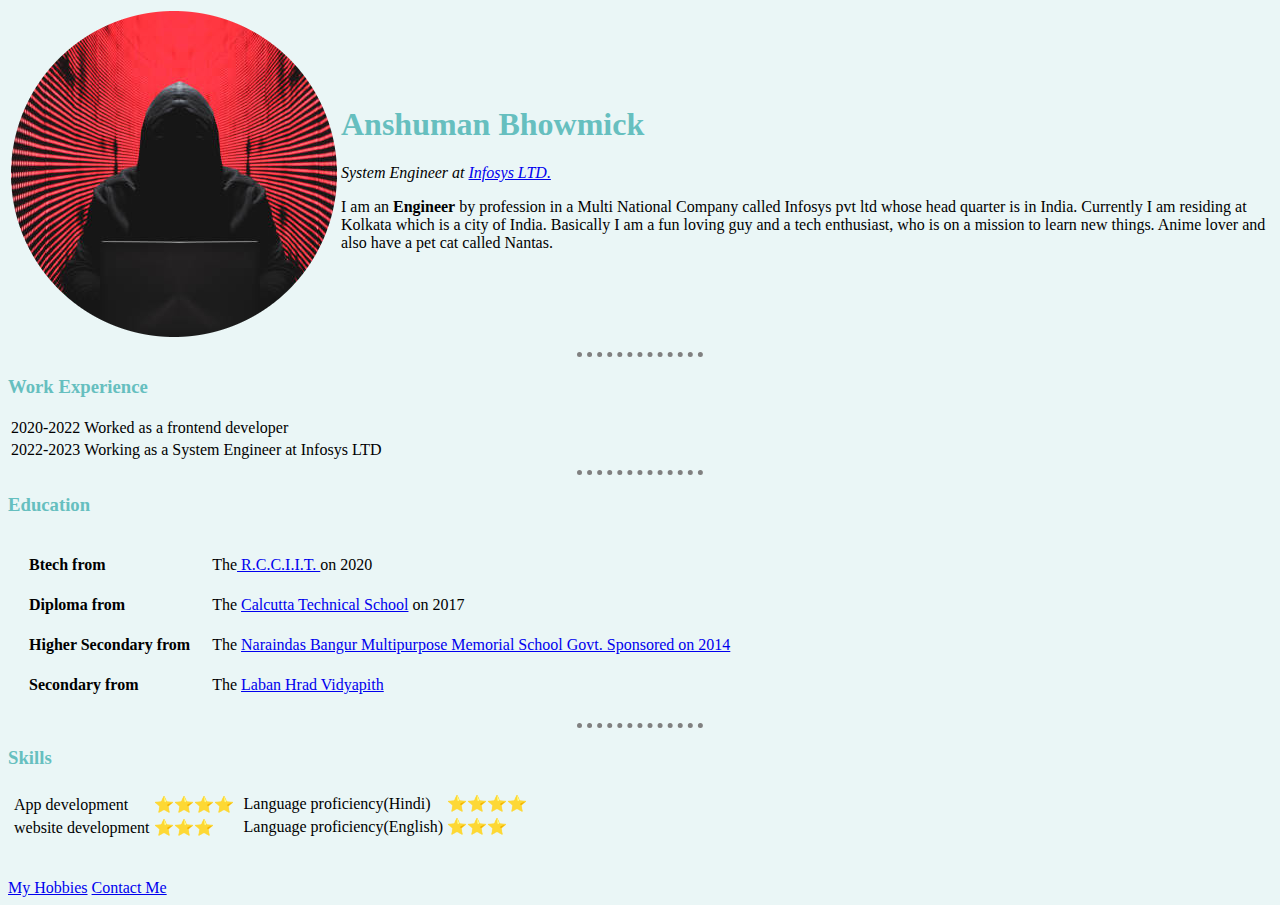
<file: index.html>
<!DOCTYPE html>
<html lang="en">
<head>
    <meta charset="UTF-8">
    <meta http-equiv="X-UA-Compatible" content="IE=edge">
    <meta name="viewport" content="width=device-width, initial-scale=1.0">
    <title>🌌Anshuman's Personal website</title>
    <link rel="stylesheet" href="./styles/styles.css">
</head>
<body>
    <table>
        <tr>
            <td>
                <img src="./image/istockphoto-962366210-612x612-modified.png" alt="Image-of-hacker">
            </td>
            <td>
                <h1>Anshuman Bhowmick</h1>
                <p><em>System Engineer at <a href="https://www.infosys.com/" >Infosys LTD.</a></em></p>
                <p>I am an <strong>Engineer</strong> by profession in a Multi National Company called Infosys pvt ltd whose head quarter is in India. Currently I am residing at Kolkata which is a city of India. Basically I am a fun loving guy and a tech enthusiast, who is on a mission to learn new things. Anime lover and also have a pet cat called Nantas. <br></p>
            </td>
        </tr>
    </table>
    <hr>
    <h3>Work Experience</h3>
    <table>
        <tr>
            <td>
                2020-2022
            </td>
            <td> Worked as a frontend developer</td>
        </tr>
        <tr>
            <td>
                2022-2023
            </td>
            <td>
                Working as a System Engineer at Infosys LTD
            </td>
        </tr>
    </table>
    <hr>
    <h3>Education</h3>
    <table cellspacing="20">
        <tr>
            <td><strong>Btech from</strong></td>
            <td> The<a href="https://rcciit.org/"> R.C.C.I.I.T. </a> on 2020</td>
        </tr>
        <tr>
            <td><strong> Diploma from</strong></td>
            <td>The <a href="https://www.university.youth4work.com/cts_calcutta-technical-school">Calcutta Technical School</a> on 2017
            </td>
        </tr>
        <tr>
            <td><strong>Higher Secondary from</strong></td>
            <td>The <a href="https://schools.org.in/north-twenty-four-pargana/19114402903/naraindass-bangur-memorial-multipurpose-school.html">Naraindas Bangur Multipurpose Memorial School Govt. Sponsored on 2014</a>
            </td>
        </tr>
        <tr>
            <td><strong>Secondary from</strong></td>
            <td>The <a href="https://labanhradvidyapith.com/">Laban Hrad Vidyapith</a>
            </td>
        </tr>
    </table>
    <hr>
    <h3>Skills</h3>
    <table>
        <tr>
            <td>
                <table>
                <tr>
                    <tr>
                        <td>App development</td>
                        <td>⭐⭐⭐⭐</td>
                    </tr>
                    <td>website development</td> 
                    <td>⭐⭐⭐</td>
                </tr>
                </table>
            </td>
            <td>
                    <table>
                        <tr><td>Language proficiency(Hindi)</td>
                            <td>⭐⭐⭐⭐</td>
                        </tr>
                        <tr><td>Language proficiency(English)</td>
                            <td>⭐⭐⭐</td>
                        </tr>
                    </table>
            </td>
        </tr>
    </table>
    <br>
    <br>
    <a href="Hobbies.html">My Hobbies</a>
    <a href="Contactme.html">Contact Me</a>
</body>
</html>
</file>
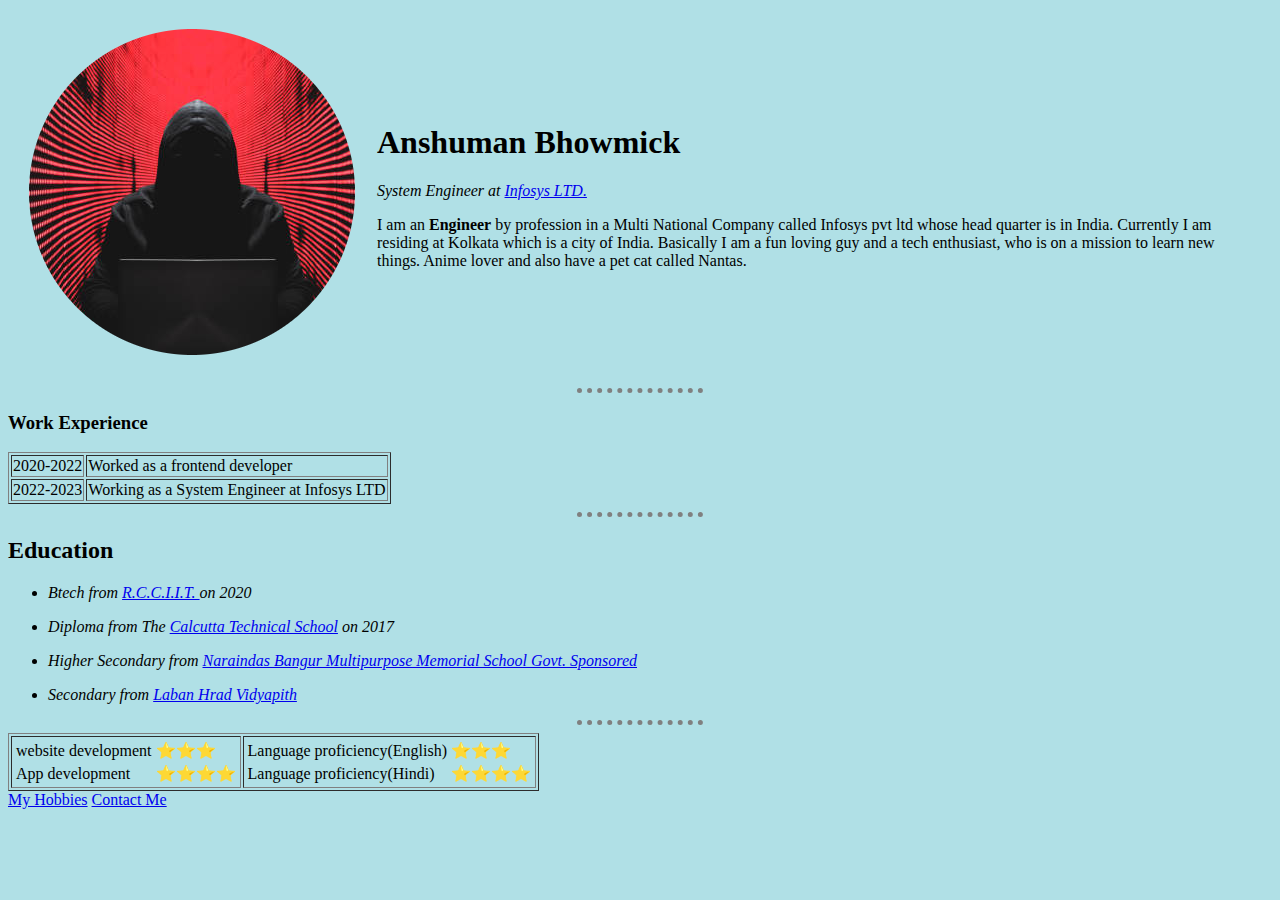
<file: docs/index.html>
<!DOCTYPE html>
<html lang="en">
<head>
    <meta charset="UTF-8">
    <meta http-equiv="X-UA-Compatible" content="IE=edge">
    <meta name="viewport" content="width=device-width, initial-scale=1.0">
    <title>🌌Anshuman's Personal website</title>
    <link rel="stylesheet" href="/docs/css/styles.css">
</head>
<body>
    <table cellspacing = "20">
        <tr>
            <td>
                <img src="/Image/istockphoto-962366210-612x612-modified.png" alt="Image-of-hacker">
            </td>
            <td>
                <h1>Anshuman Bhowmick</h1>
                <p><em>System Engineer at <a href="https://www.infosys.com/" >Infosys LTD.</a></em></p>
                <p>I am an <strong>Engineer</strong> by profession in a Multi National Company called Infosys pvt ltd whose head quarter is in India. Currently I am residing at Kolkata which is a city of India. Basically I am a fun loving guy and a tech enthusiast, who is on a mission to learn new things. Anime lover and also have a pet cat called Nantas. <br></p>
            </td>
        </tr>
    </table>
    <hr>
    <h3>Work Experience</h3>
    <table border="1">
        <tr>
            <td>
                2020-2022
            </td>
            <td> Worked as a frontend developer</td>
        </tr>
        <tr>
            <td>
                2022-2023
            </td>
            <td>
                Working as a System Engineer at Infosys LTD
            </td>
        </tr>
    </table>
    <hr>
    <h2>Education</h2>
    <Ul>
    <li><p><i>Btech from <a href="https://rcciit.org/"> R.C.C.I.I.T. </a> on 2020</i></p></li>
    <li><p><i>Diploma from The <a href="https://www.university.youth4work.com/cts_calcutta-technical-school">Calcutta Technical School</a> on 2017</i></p></li>
    <li><p><i>Higher Secondary from <a href="https://schools.org.in/north-twenty-four-pargana/19114402903/naraindass-bangur-memorial-multipurpose-school.html">Naraindas Bangur Multipurpose Memorial School Govt. Sponsored</a></i></p></li>
    <li><p><i>Secondary from <a href="https://labanhradvidyapith.com/">Laban Hrad Vidyapith</a></i></p></li>
    </Ul>
    <hr>
    <table border="1">
        <tr>
            <td>
                <table>
                <tr>
                    <td>website development</td> 
                    <td>⭐⭐⭐</td>
                </tr>
                <tr>
                    <td>App development</td>
                    <td>⭐⭐⭐⭐</td>
                </tr>
                </table>
            </td>
            <td>
                    <table>
                        <tr><td>Language proficiency(English)</td>
                            <td>⭐⭐⭐</td>
                        </tr>
                        <tr><td>Language proficiency(Hindi)</td>
                            <td>⭐⭐⭐⭐</td>
                        </tr>
                    </table>
            </td>
        </tr>
    </table>
    <a href="Hobbies.html">My Hobbies</a>
    <a href="Contactme.html">Contact Me</a>
</body>
</html>
</file>
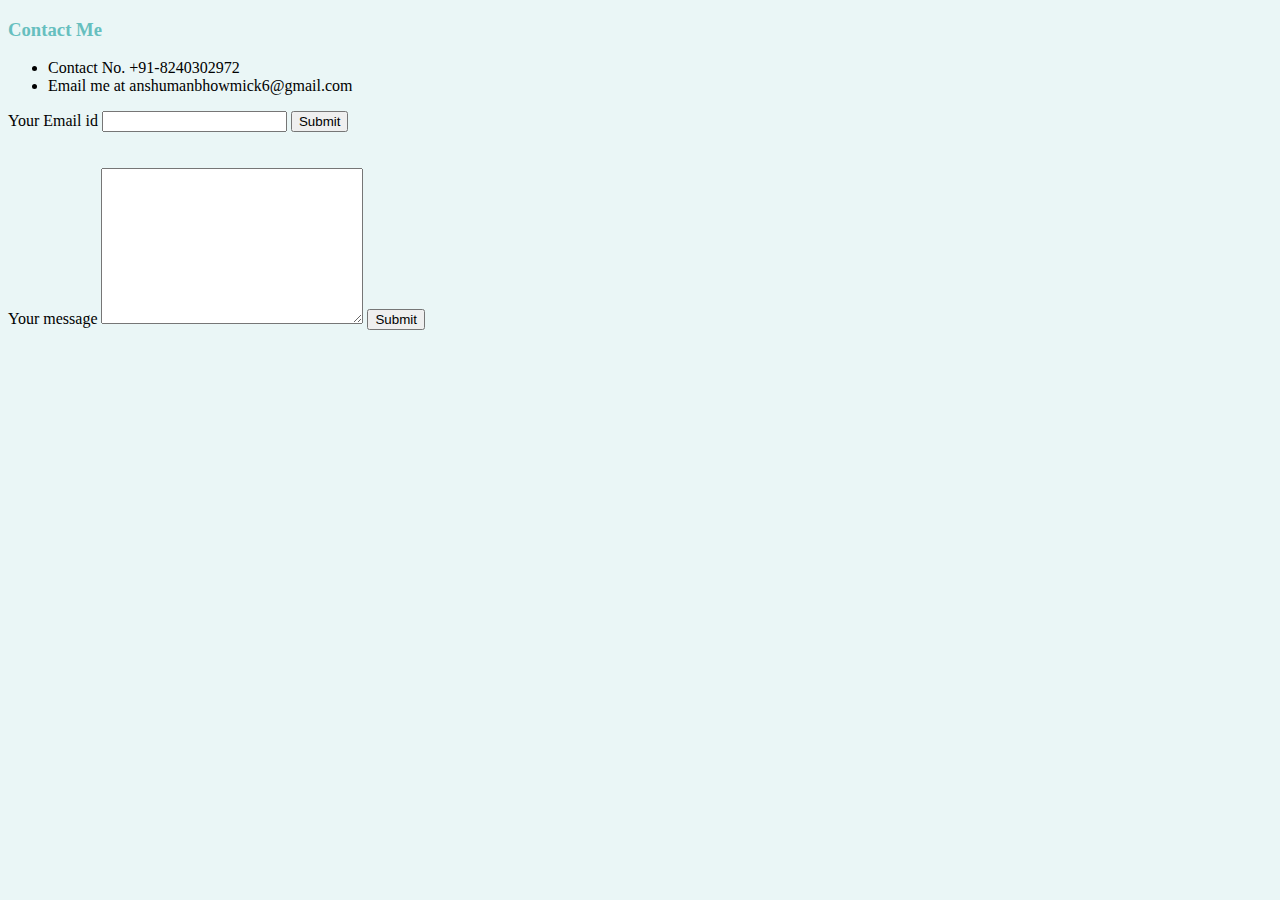
<file: Contactme.html>
<!DOCTYPE html>
<html lang="en">
<head>
    <meta charset="UTF-8">
    <meta http-equiv="X-UA-Compatible" content="IE=edge">
    <meta name="viewport" content="width=device-width, initial-scale=1.0">
    <link rel="stylesheet" href="./styles/styles.css">
    <title>Contact me</title>
</head>
<body>
    <h3>Contact Me</h3>
    <ul>
        <li>Contact No. +91-8240302972</li>
        <li>Email me at anshumanbhowmick6@gmail.com</li>
    </ul>
    <form action="mailto:anshumanbhowmick6@gmail.com" method="post">
        <label for="">Your Email id</label>
        <input type="text">
        <input type="submit"><br><br><br>
        <label for="">Your message</label>
        <textarea name="" id="" cols="30" rows="10"></textarea>
        <input type="submit">
    </form>
</body>
</html>
</file>
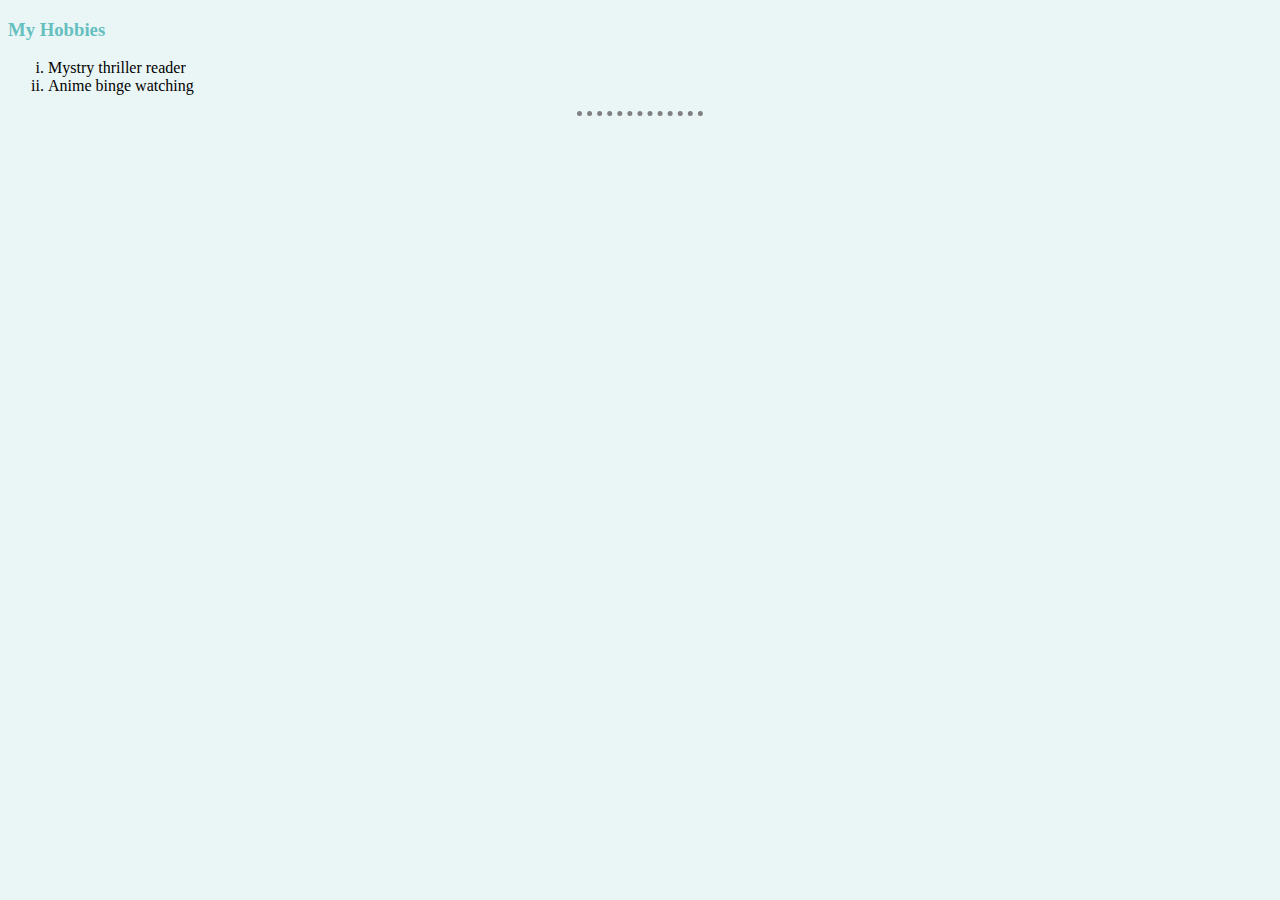
<file: Hobbies.html>
<!DOCTYPE html>
<html lang="en">
<head>
    <meta charset="UTF-8">
    <meta http-equiv="X-UA-Compatible" content="IE=edge">
    <meta name="viewport" content="width=device-width, initial-scale=1.0">
    <link rel="stylesheet" href="./styles/styles.css">
    <title>My Hobbies</title>
</head>
<body>
    <h3>My Hobbies</h3>
    <ol type="i">
        <li> Mystry thriller reader</li>
        <li>Anime binge watching</li>
    </ol>
    <hr> 
</body>
</html>
</file>
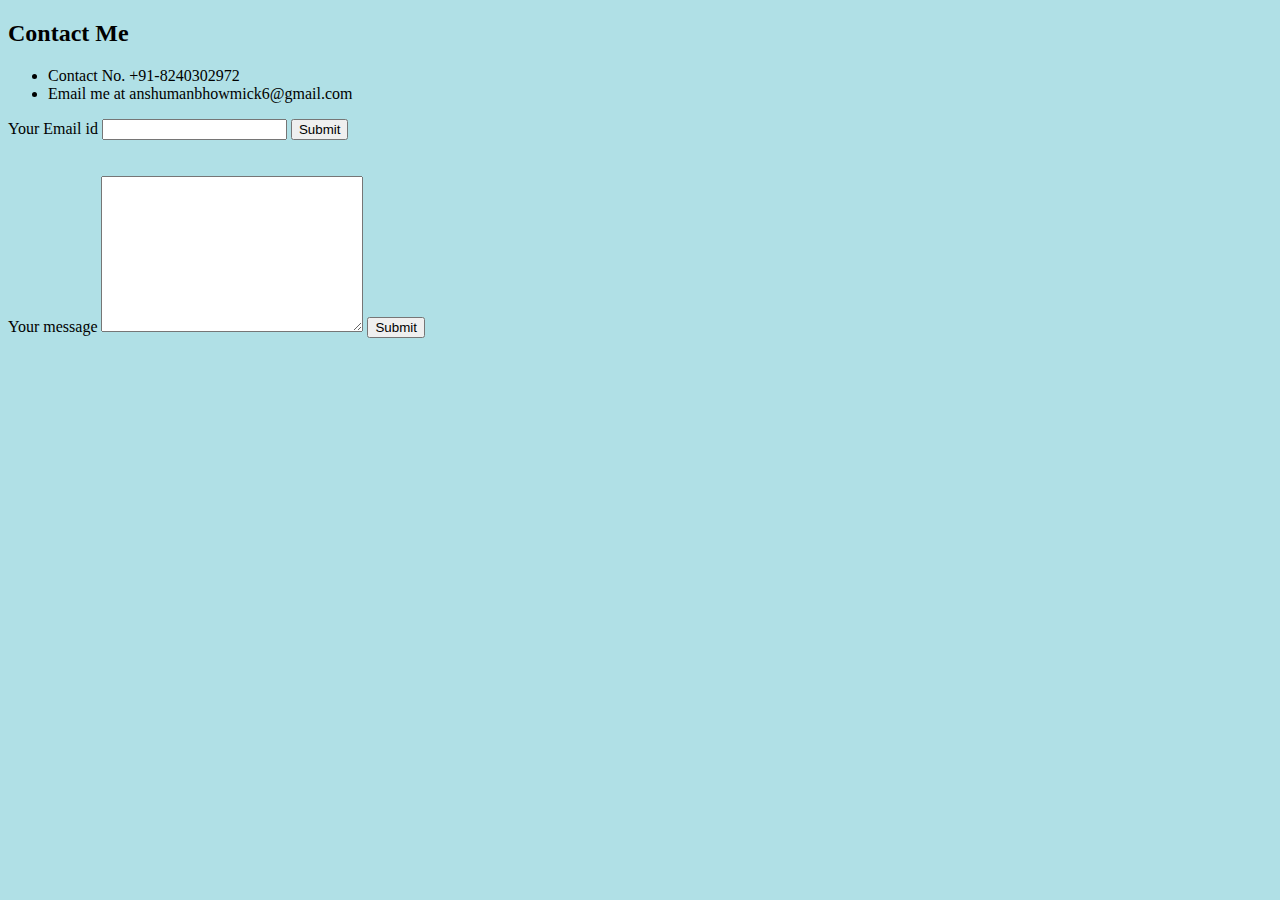
<file: docs/Contactme.html>
<!DOCTYPE html>
<html lang="en">
<head>
    <meta charset="UTF-8">
    <meta http-equiv="X-UA-Compatible" content="IE=edge">
    <meta name="viewport" content="width=device-width, initial-scale=1.0">
    <link rel="stylesheet" href="/docs/css/styles.css">
    <title>Contact me</title>
</head>
<body>
    <h2>Contact Me</h2>
    <ul>
        <li>Contact No. +91-8240302972</li>
        <li>Email me at anshumanbhowmick6@gmail.com</li>
    </ul>
    <form action="mailto:anshumanbhowmick6@gmail.com" method="post">
        <label for="">Your Email id</label>
        <input type="text">
        <input type="submit"><br><br><br>
        <label for="">Your message</label>
        <textarea name="" id="" cols="30" rows="10"></textarea>
        <input type="submit">
    </form>
</body>
</html>
</file>
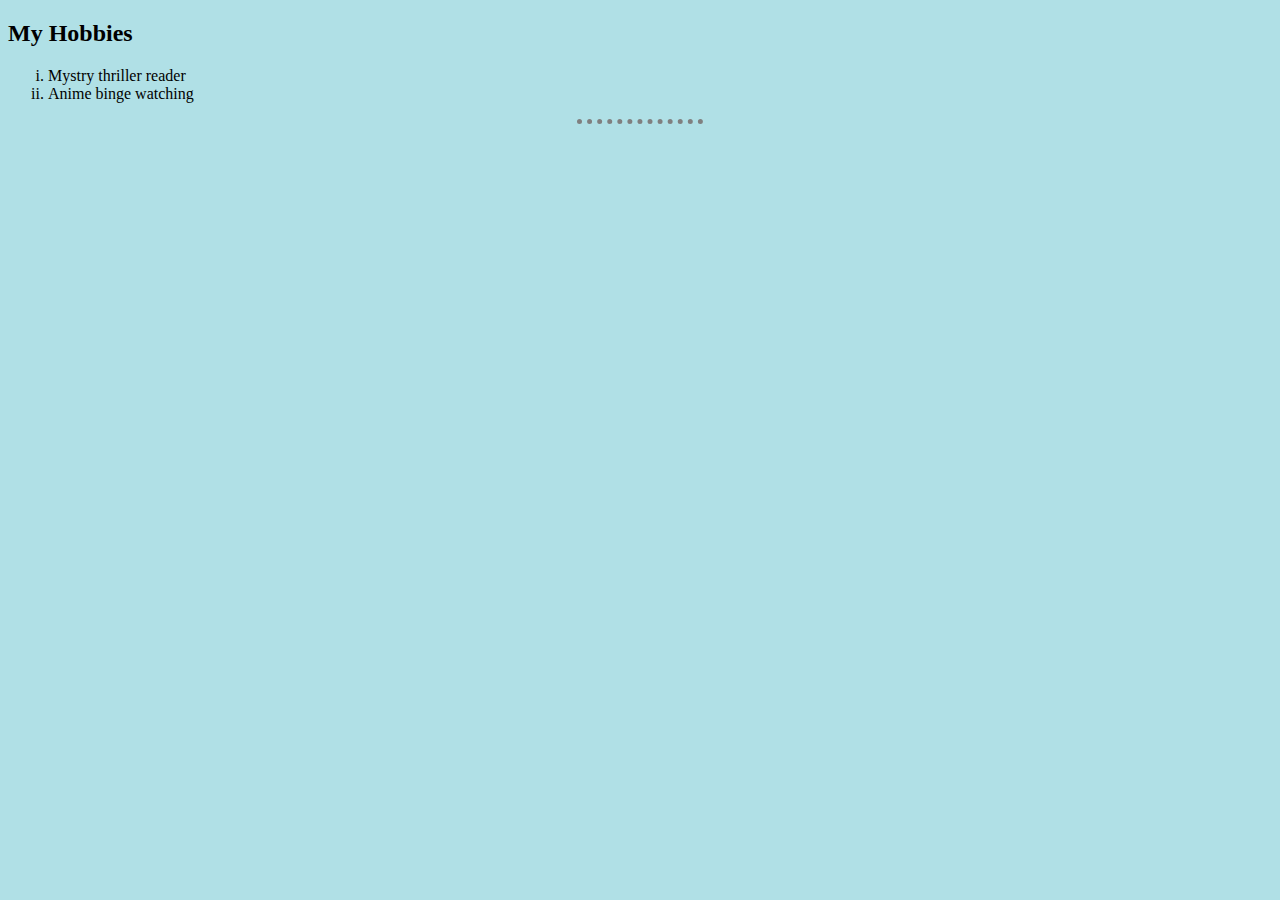
<file: docs/Hobbies.html>
<!DOCTYPE html>
<html lang="en">
<head>
    <meta charset="UTF-8">
    <meta http-equiv="X-UA-Compatible" content="IE=edge">
    <meta name="viewport" content="width=device-width, initial-scale=1.0">
    <link rel="stylesheet" href="/docs/css/styles.css">
    <title>My Hobbies</title>
</head>
<body>
    <h2>My Hobbies</h2>
    <ol type="i">
        <li> Mystry thriller reader</li>
        <li>Anime binge watching</li>
    </ol>
    <hr> 
</body>
</html>
</file>
<file: styles/styles.css>
body {
    background-color: #EAF6F6;
}
h1{
    color: #66bfbf;
}
h3{
    color: #66bfbf;

}
hr{
    border-style: dotted none none;
    border-color: grey;
    border-width: 5px;
    height: 0;
    width: 10%;
}
</file>
<file: docs/css/styles.css>
body {
    background-color: powderblue;
}
hr{
    border-style: dotted none none;
    border-color: grey;
    border-width: 5px;
    height: 0;
    width: 10%;
}
</file>
